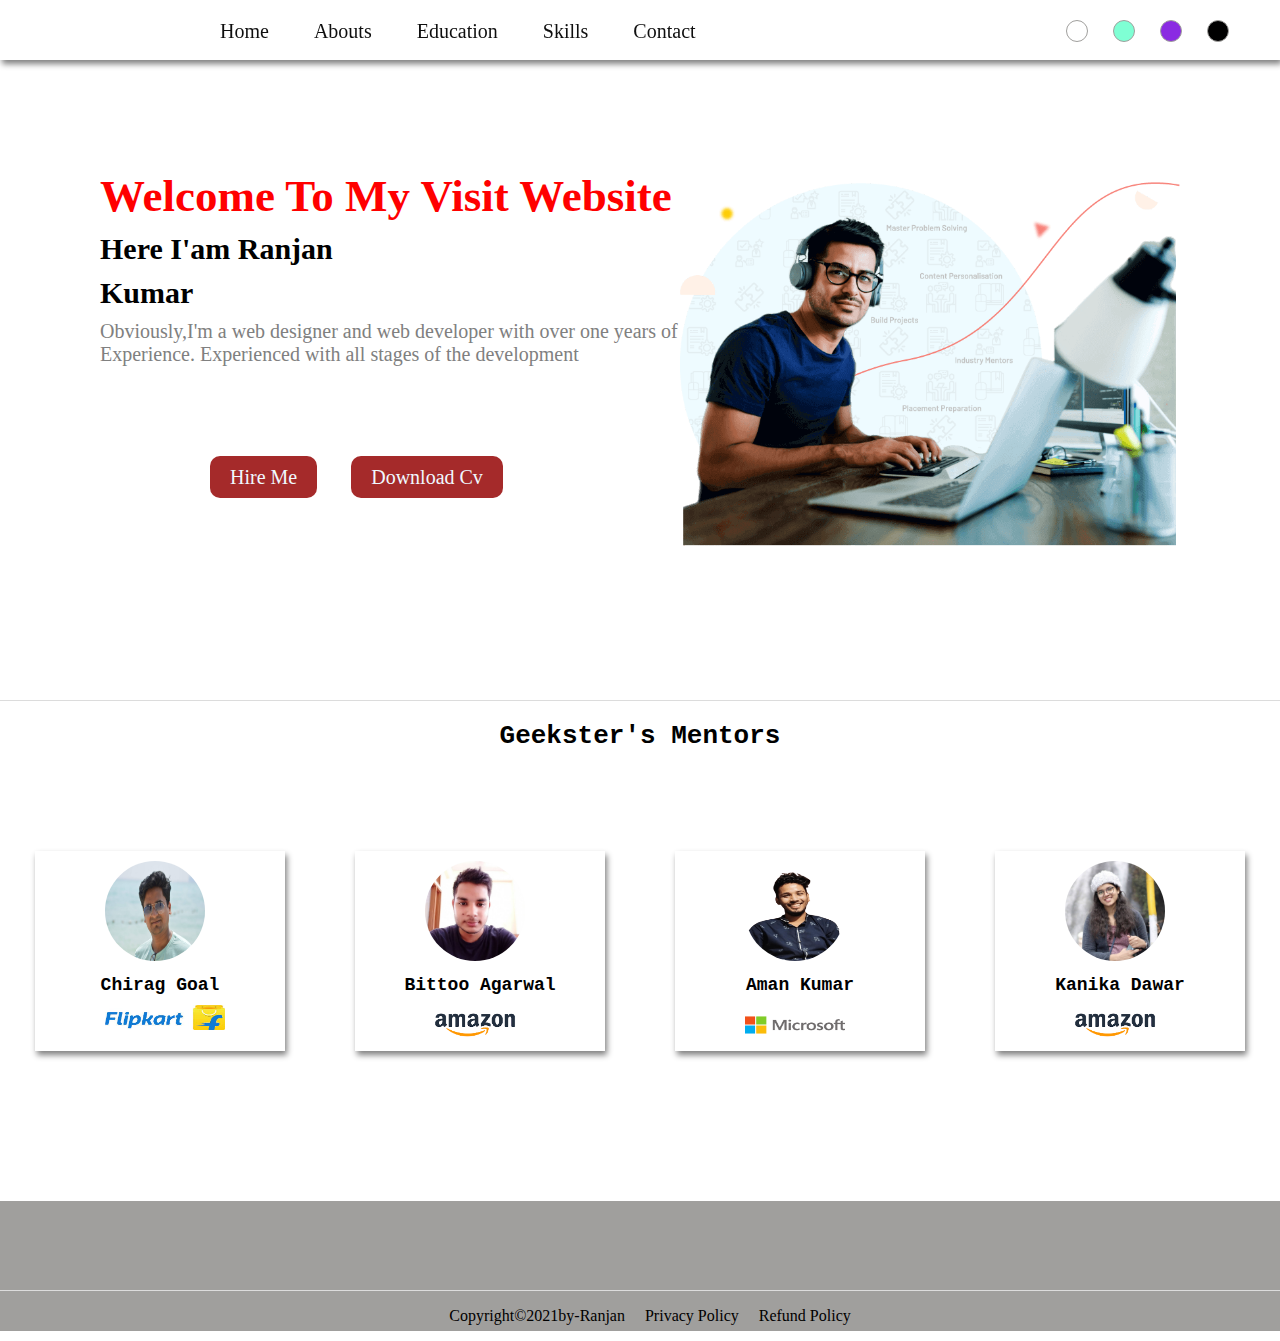
<file: index.html>
<!DOCTYPE html>
<html>
      <head>
            <title>
                 www.officialranjan.com 
            </title>
      
        <!--================link for font-icon============-->    
               <link rel="stylesheet" href="https://cdnjs.cloudflare.com/ajax/libs/font-awesome/6.0.0-beta2/css/all.min.css" integrity="sha512-YWzhKL2whUzgiheMoBFwW8CKV4qpHQAEuvilg9FAn5VJUDwKZZxkJNuGM4XkWuk94WCrrwslk8yWNGmY1EduTA==" crossorigin="anonymous" referrerpolicy="no-referrer" />
        <!--=======link for connect html page to css===========-->  
               <link rel="stylesheet" type="text/css"href="eddu.css">
               
      </head>
<!--start body section-->      
 <body>
    </--========================header-file=================-->    
      <div class="header">
                       <!--Anchor tag used for navigation -->
                         <div id="anchor">                             
					<a href="file:///C:/Users/DELL/Desktop/MyEdu/eddu.html">Home</a>      
					<a href="file:///C:/Users/DELL/Desktop/day4css.html/Abouts/abouts.html">Abouts</a>   
					<a href="file:///C:/Users/DELL/Desktop/MyEdu/Education/quali.html">Education</a>
					<a href="#">Skills</a>
					<a href="#">Contact</a>
                         </div>     
             <div id ="color-changer">
               <span class="btn" id="white" onclick="changerBG('#ffffff')"></span>
               <span class="btn" id="aqua" onclick="changerBG('#7fffd4')"></span>
               <span class="btn" id="violet" onclick="changerBG('#ce9aff')"></span>
               <span class="btn" id="black"onclick="changerBG('#000000')"></span>
            </div>
            
	</div>
</--==============================home-section==============-->
        <div id="home">
                            
                            <!--=============for Name============-->
                            <div class="name">
                                       <h1 style="color:red; font-size:45px;">Welcome To My Visit Website</h1>
                                       <p class="geekster" style="font-size:30px"><b> Here I'am Ranjan</b></p>
                                       <p class="geekster" style="font-size:30px"><b>Kumar</b></p>
                                       <p style="font-size:20px;color:gray">Obviously,I'm a web designer and web developer with over one years of Experience. Experienced with all stages of the development </p> 
                                
                                 <!--hire section-->
                                          <div id="hire">
                                          
                                          <a href="file:///C:/Users/DELL/Desktop/day4css.html/hireme/hire.html" target="_blank">Hire Me</a>
                                          <a href="file:///C:/Users/DELL/Documents/Resume.pdf" target="_blank">Download Cv</a>
                                          </div>
                            </div>
                             
                             <!--=========image==========-->
                            <img style="padding-right:100px;"src="image/download.svg">
                           
        </div>
<!--=====================================home-page2==================-->
   <div id="Sub_menu2">
             <h1 class="geekster" style="text-align:center;margin-top:20px;font-family: monospace;">Geekster's Mentors</h1>
             <div id="Image_Section">
                  <div class="Sub_image">
                           <div class="img1">
                                          <img src="./image/Chirag.jpg" />
                           </div>
                           <p>Chirag Goal</p>
                           <div class="img2">
                                  <img id="flipkart" src="./image/Kart.jpg"/>
                             </div>
                  
                  </div>
                  <div class="Sub_image">
                            <div class="img1">
                                    <img src="./image/Bittoo (1).jpeg"/>
                            </div>
                            <p>Bittoo Agarwal</p>
                            <div class="img2">
                                  <img src="./image/amazon.png"/>
                             </div>
                   </div>
                  <div class="Sub_image">
                             <div class="img1">
                                            <img src="./image/Aman.png" />
                             </div>
                            <p>Aman Kumar</p>
                            <div class="img2">
                                  <img src="./image/microsoft.png"/>
                             </div>
                  </div>
                  <div class="Sub_image">
                             <div class="img1">
                                           <img src="./image/Kanika.jpg" />
                             </div>
                             <p>Kanika Dawar</p>
                             <div class="img2">
                                  <img src="./image/amazon.png"/>
                             </div>
                  </div>
           
           
           </div>
   
   
   </div>
 
<!--==========================footer-file=========================-->
   <div id="footer">
   <!--============footer-follow=========-->        
                            <div class="follow">
                                          <a href=""<i class="fab fa-facebook square"></i></a>
                                          <a href=""<i class="fab fa-instagram square"></i></a>
                                          <a href=""<i class="fab fa-youtube square"></i></a>
                                          <a href=""<i class="fab fa-linkedin square"></i></a>
                             </div>
      <!--==========copyright=============================--> 
               <div class="copyright">   
                  <p>Copyright&copy2021by-Ranjan</p>
                  <p>Privacy Policy</p>
                  <p> Refund Policy</p>
               </div> 
      </div>        
<!--=================Start javascript code======================-->
    <script>
        function changerBG(color){
                  document.body.style.backgroundColor=color;
                  let x = document.getElementsByClassName("geekster");
            if(color =="#000000") {
                  
                  for(let elm of x) {
                        elm.style.color="white";
                  }
            }
             else {
                   for(let elm of x) {
                        elm.style.color="black";
                       }
                  } 
             }
      </script> 
</body>
 </html>
</file>
<file: eddu.css>
*{
    padding:0;
    margin:0;
}
body{
    /* background-color:bisque; */
    background-repeat: no-repeat;
    background-position: 5% 10%;
    background-size:100% 100%;
    background-attachment: fixed;


    
}
/*==================================header-file==================*/
.header{
    display: flex;
    background-color:white;
    background-size: 100% 100%;
    position: fixed;
    font-size: 20px;
    padding-top: 20px;
    height: 40px;
    width: 100%;
   
   box-shadow: 2px 4px 6px gray;
    
     
}
  
  #anchor{
      margin-left:200px;
  }
  .header a{
    text-decoration: none;
    padding:5px 20px;
    color: rgb(15, 15, 15);
}
 .header a:hover{
    background-color: whitesmoke;
    color:green;
    border-bottom-left-radius: 40px;
    border-bottom-right-radius: 40px;
    border-top-left-radius: 40px;
    border-top-right-radius: 40px;
    
}
/*=================================home-section===========================*/
#home{
   /* background-color:white;*/
    background-repeat: no-repeat;
    background-size: 100% 100%;
    opacity: 0.5rem;
    width:100%;
    height:700px;
    display: flex;

    

}
.name {
    padding-top: 170px;
    padding-left: 100px;
    
}
.name p{
    padding-top: 10px;
}
#home img{
    
    padding-right: 205px;
    padding-top: 164px;
    width: 500px;
    height: 400px;
}
#hire{
    padding-top: 100px;
    padding-left: 80px;
    
}
#hire a{
    margin-left:30px ;
    padding:10px 20px;
    font-size: 20px;
    color: aliceblue;
    font-style:normal;
    text-decoration: none;
    border-radius: 10px 10px 10px 10px;
    background-color:brown;
}
#home a:hover{
    background-color: grey;
    color: white;

}
/*===================================home-page2===================*/
   #Sub_menu2{
       border-top: 1px solid gainsboro;
       width:100%;
       height:500px;
   }
   #Image_Section{
    display:flex;
    justify-content: space-around;
    padding-top: 100px;
   }
   .Sub_image{
          background-color:white;
          box-shadow: 2px 4px 6px grey;
         
          width: 250px;
          height:200px;
   }
   .Sub_image:hover{
       background-color:white;
       color: black;
       transform: scale(.98);
   }
    .img1 img{
       border-radius: 50px;
       margin-top: 10px;
       margin-left: 70px;
       width: 100px;
       height: 100px;
   }
   .img2 img{
       width: 100px;
       height: 40px;
       margin-left: 70px;
       margin-top: 10px;
   }
   #flipkart{
       width: 120px;
       height: 25px;
   }
   
   .Sub_image p{
            font-family:'Courier New', Courier, monospace;
            font-weight: bold;
            padding-top: 10px;
            font-size: 18px;
            text-align: center;
   }
   


/*==========================footer-file===============================*/
 
  #footer{
      background-color:rgb(160, 159, 157);
      padding-top: 15px;
      width:auto;
      height:115px;
 /*    box-shadow: -6px -10px grey;
      border-top-left-radius:30px;
      border-top-right-radius:40px;*/
      
  }
  .follow{
      padding: 20px;
     
      text-align: center;
      font-size: 30px;
  }
  .follow a{
      text-decoration: none;
      padding-left: 20px;
      color: brown;
  }
  .follow a:hover{
      color: white;
  }
  
  .copyright{
      border-top:1px solid gainsboro ;
      display: flex;
      justify-content: center;
      align-items: center;
      width: 100%;
      height:50px;

       }
       .copyright p{
           padding-left: 20px;
       }
  /*==========================Color-changer======================*/
  .btn{
      width:20px;
      height:20px;
      display:inline-block;
      border:1px solid rgb(160, 159, 157);
      border-radius: 50px;
      cursor:pointer ;
     margin-bottom: 20px;
      margin-right: 20px;
  }  
  #white{
      background-color: white;
  }
  #aqua{
      background-color: aquamarine;
  }
   #violet{
       background-color:blueviolet ;

  }
  #black{
      background-color: black;
  }
  #color-changer{
      margin-left: 350px;
     
  }
  /*=======================Word-counter-App=====================*/
 /* #counter-app{
      padding:50px 100px;
  }*/
  h2{
      text-align: center;
      background-color: brown;
      padding:10px;
      margin:0px;
      color:white;
  }
   #textbox{
       width:99.8%;
   }
   .word-char{
       text-align: center;
       background-color: brown;
       font-size:25px;
       font-weight: bold;
       padding: 10px;
       margin:0px;
   }
</file>
